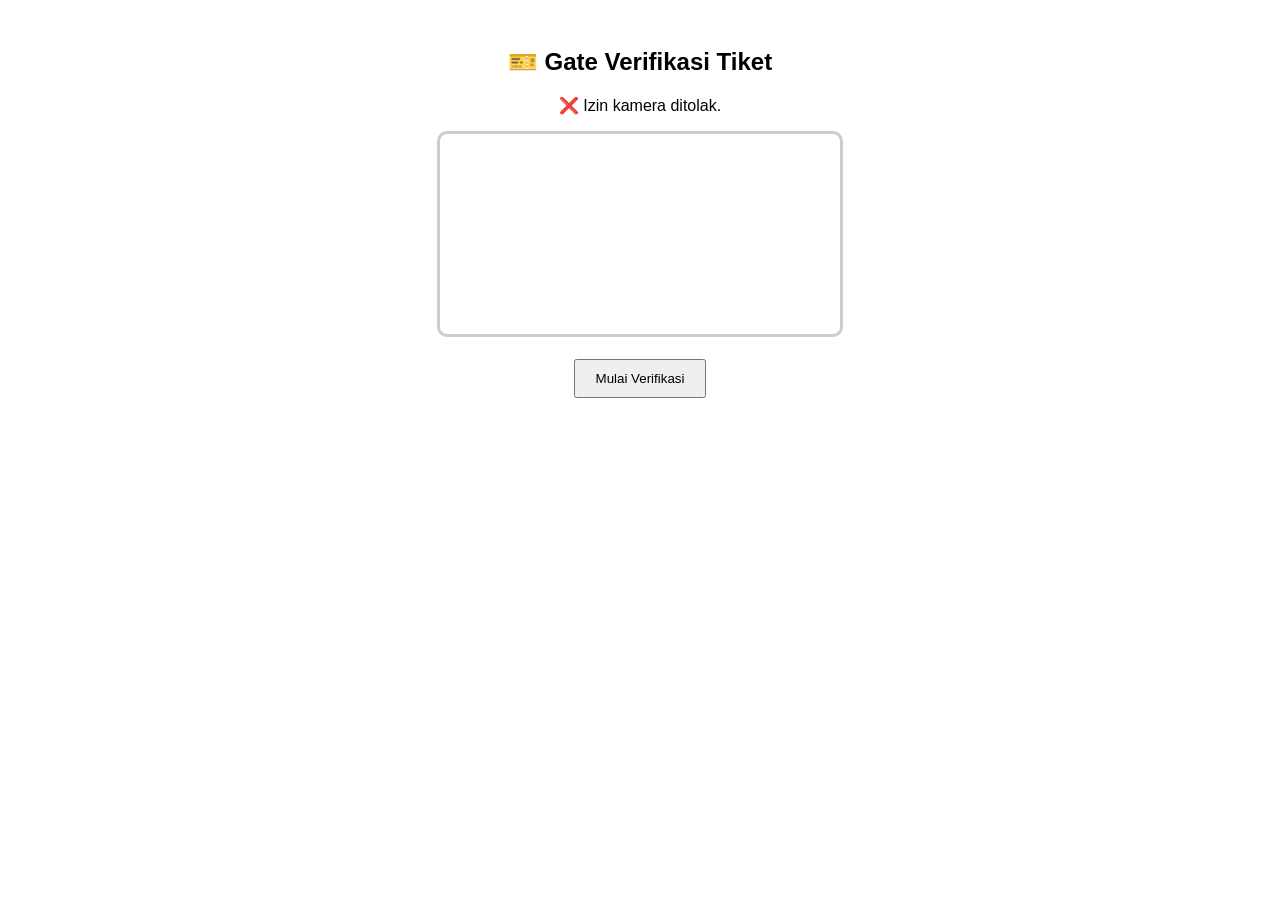
<file: konser/index.html>
<!doctype html>
<html lang="id">
  <head>
    <meta charset="UTF-8" />
    <title>Gate Verifikasi Tiket</title>
    <style>
      body {
        font-family: sans-serif;
        text-align: center;
        padding: 20px;
      }
      #video {
        border-radius: 10px;
        border: 3px solid #ccc;
      }
      .success {
        color: green;
        font-weight: bold;
      }
    </style>
  </head>

  <body>
    <h2>🎫 Gate Verifikasi Tiket</h2>

    <p id="status">Klik tombol untuk mulai scan wajah di pintu masuk</p>

    <video id="video" autoplay playsinline width="400"></video>
    <canvas id="canvas" hidden></canvas>

    <br /><br />
    <button onclick="startScan()" style="padding: 10px 20px; cursor: pointer">
      Mulai Verifikasi
    </button>

    <div id="resultContainer" style="margin-top: 20px">
      <h3 id="resultTitle"></h3>
    </div>

    <script src="verif.js"></script>
  </body>
</html>
</file>
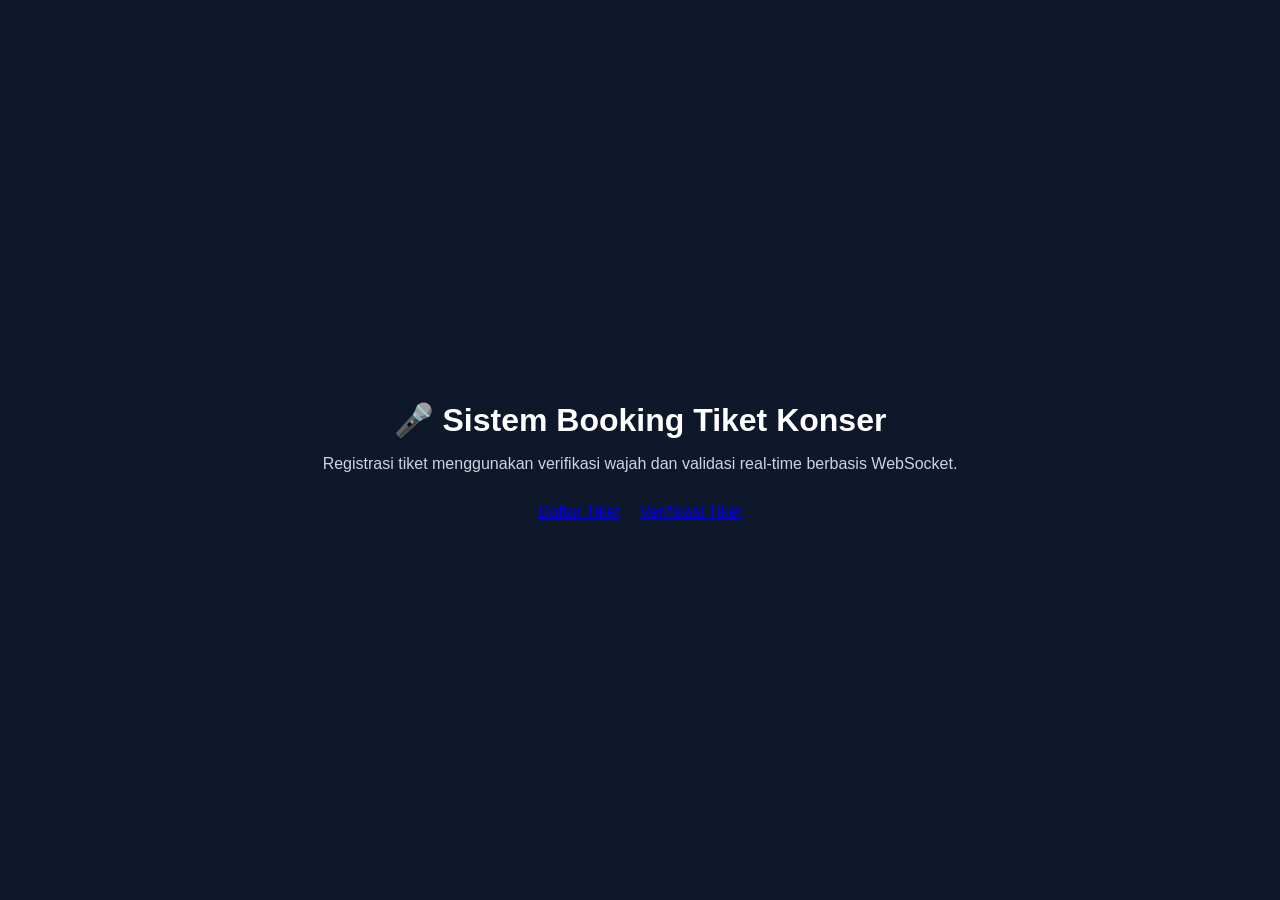
<file: konser/landing.html>
<!doctype html>
<html lang="id">
<head>
    <meta charset="UTF-8" />
    <title>Booking Tiket Konser</title>

    <style>
    body {
    margin: 0;
    font-family: Arial, sans-serif;
    background: #0f172a;
    color: white;

    display: flex;
    justify-content: center;
    align-items: center;

    height: 100vh;
    }

    .container {
    text-align: center;
    }

    h1 {
    margin-bottom: 15px;
    }

    p {
    color: #cbd5e1;
    margin-bottom: 30px;
    }

    .menu {
    display: flex;
    gap: 20px;
    justify-content: center;
    }

    .btn {
    padding: 15px 30px;
    border: none;
    border-radius: 10px;
    cursor: pointer;
    font-size: 16px;
    font-weight: bold;
    text-decoration: none;
    color: white;
    }

    .register {
    background: #22c55e;
    }

    .verify {
    background: #2563eb;
    }

    .btn:hover {
    opacity: 0.9;
    }
    </style>
</head>

<body>
    <div class="container">
    <h1>🎤 Sistem Booking Tiket Konser</h1>

    <p>
        Registrasi tiket menggunakan verifikasi wajah dan validasi real-time
        berbasis WebSocket.
    </p>

    <div class="menu">
        <a href="/register">Daftar Tiket</a>

        <a href="/verify">Verifikasi Tiket</a>
    </div>
    </div>
</body>
</html>
</file>
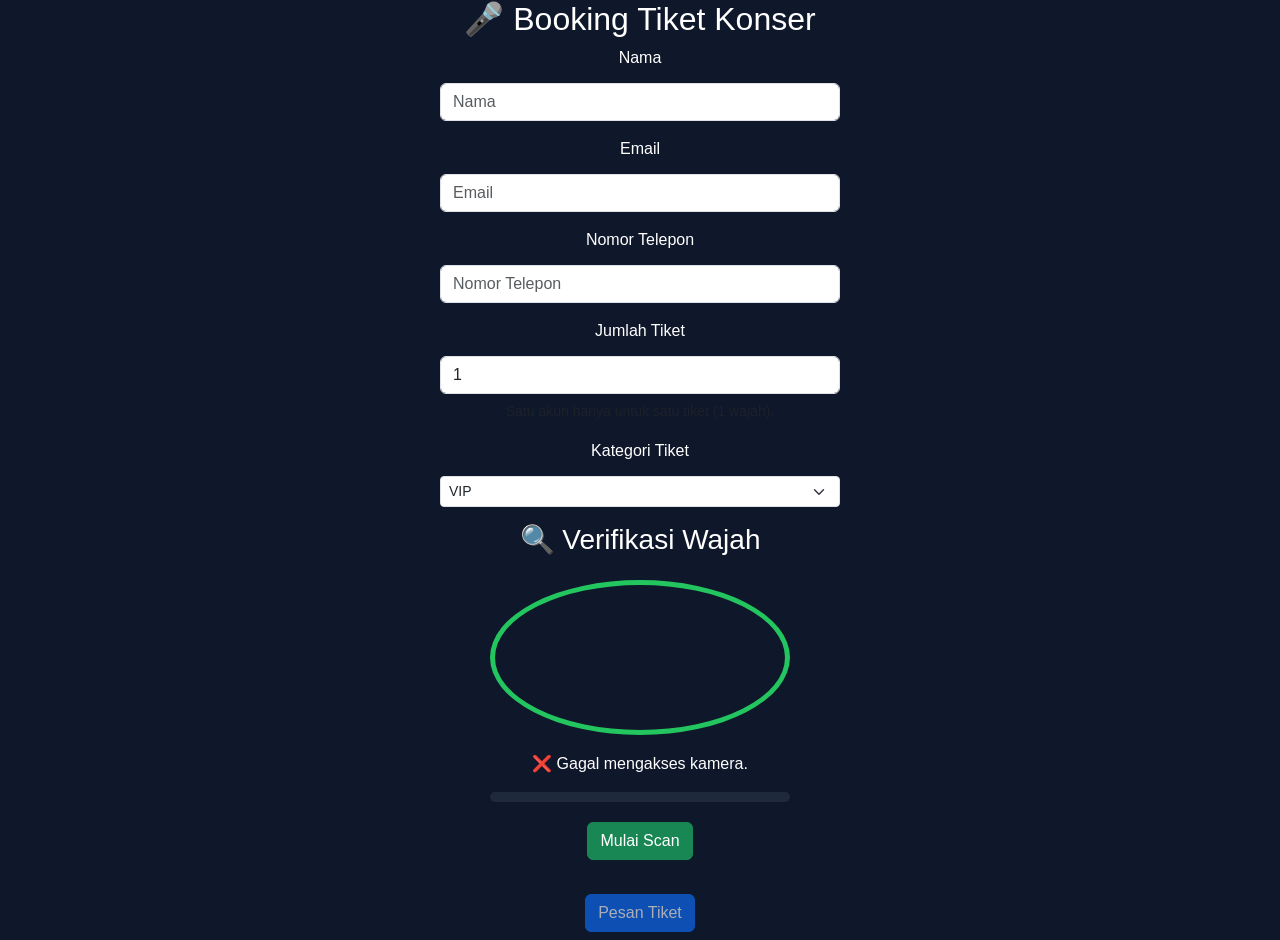
<file: konser/register.html>
<!doctype html>
<html lang="id">
  <head>
    <meta charset="UTF-8" />
    <title>Booking Tiket Konser</title>

    <link
      href="https://cdn.jsdelivr.net/npm/bootstrap@5.1.3/dist/css/bootstrap.min.css"
      rel="stylesheet"
    />
    <link href="style.css" rel="stylesheet" />
  </head>

  <body>
    <h2>🎤 Booking Tiket Konser</h2>

    <div class="container">
      <form id="ticketForm" enctype="multipart/form-data">
        <div class="mb-3">
          <label for="name" class="form-label">Nama</label>
          <input
            type="text"
            id="name"
            class="form-control"
            placeholder="Nama"
            required
          />
        </div>

        <div class="mb-3">
          <label for="email" class="form-label">Email</label>
          <input
            type="email"
            id="email"
            class="form-control"
            placeholder="Email"
            required
          />
        </div>

        <div class="mb-3">
          <label for="phone" class="form-label">Nomor Telepon</label>
          <input
            type="tel"
            id="phone"
            class="form-control"
            placeholder="Nomor Telepon"
            required
          />
        </div>

        <div class="mb-3">
          <label for="ticket" class="form-label">Jumlah Tiket</label>
          <input
            type="number"
            id="ticket"
            class="form-control"
            value="1"
            min="1"
            max="1"
            readonly
            required
          />
          <small class="text-muted"
            >Satu akun hanya untuk satu tiket (1 wajah).</small
          >
        </div>

        <div class="mb-3">
          <label for="ticketCategory" class="form-label">Kategori Tiket</label>
          <select
            id="ticketCategory"
            class="form-select form-select-sm"
            required
          >
            <option value="VIP">VIP</option>
            <option value="Regular">Regular</option>
            <option value="Economy">Economy</option>
          </select>
        </div>

        <h3>🔍 Verifikasi Wajah</h3>
        <video id="video" autoplay playsinline width="300"></video>
        <canvas id="canvas" hidden></canvas>
        <p id="status">Klik mulai untuk scan wajah</p>

        <div id="progressBar">
          <div id="progress"></div>
        </div>

        <p id="notif">✅ Scan wajah berhasil! Silakan lanjut</p>
        <button type="button" class="btn btn-success" onclick="startScan()">
          Mulai Scan</button
        ><br /><br />

        <button
          type="button"
          id="submitBtn"
          class="btn btn-primary"
          onclick="submitData()"
          disabled
        >
          Pesan Tiket
        </button>

        <h3 id="result"></h3>
      </form>
    </div>

    <script src="script.js"></script>
  </body>
</html>
</file>
<file: konser/style.css>
body {
  font-family: Arial;
  text-align: center;
  background: #0f172a;
  color: white;
}

video {
  border-radius: 50%;
  border: 5px solid #22c55e;
  margin-top: 15px;
}

button {
  padding: 10px 20px;
  margin-top: 10px;
  cursor: pointer;
  border: none;
  border-radius: 8px;
}

/* Mengatur input agar lebih kecil dan responsif */
.form-control {
  width: 100%;
  max-width: 400px;
  margin: 5px auto;
}

/* Kecilkan ukuran select */
.form-select-sm {
  width: 100%;
  max-width: 400px;
  margin: 5px auto;
}

#status {
  margin-top: 10px;
  font-size: 16px;
}

#progressBar {
  width: 300px;
  height: 10px;
  background: #1e293b;
  margin: 10px auto;
  border-radius: 10px;
  overflow: hidden;
}

#progress {
  height: 100%;
  width: 0%;
  background: #22c55e;
  transition: 0.3s;
}

#notif {
  display: none;
  color: #22c55e;
  font-weight: bold;
  margin-top: 10px;
}
</file>
